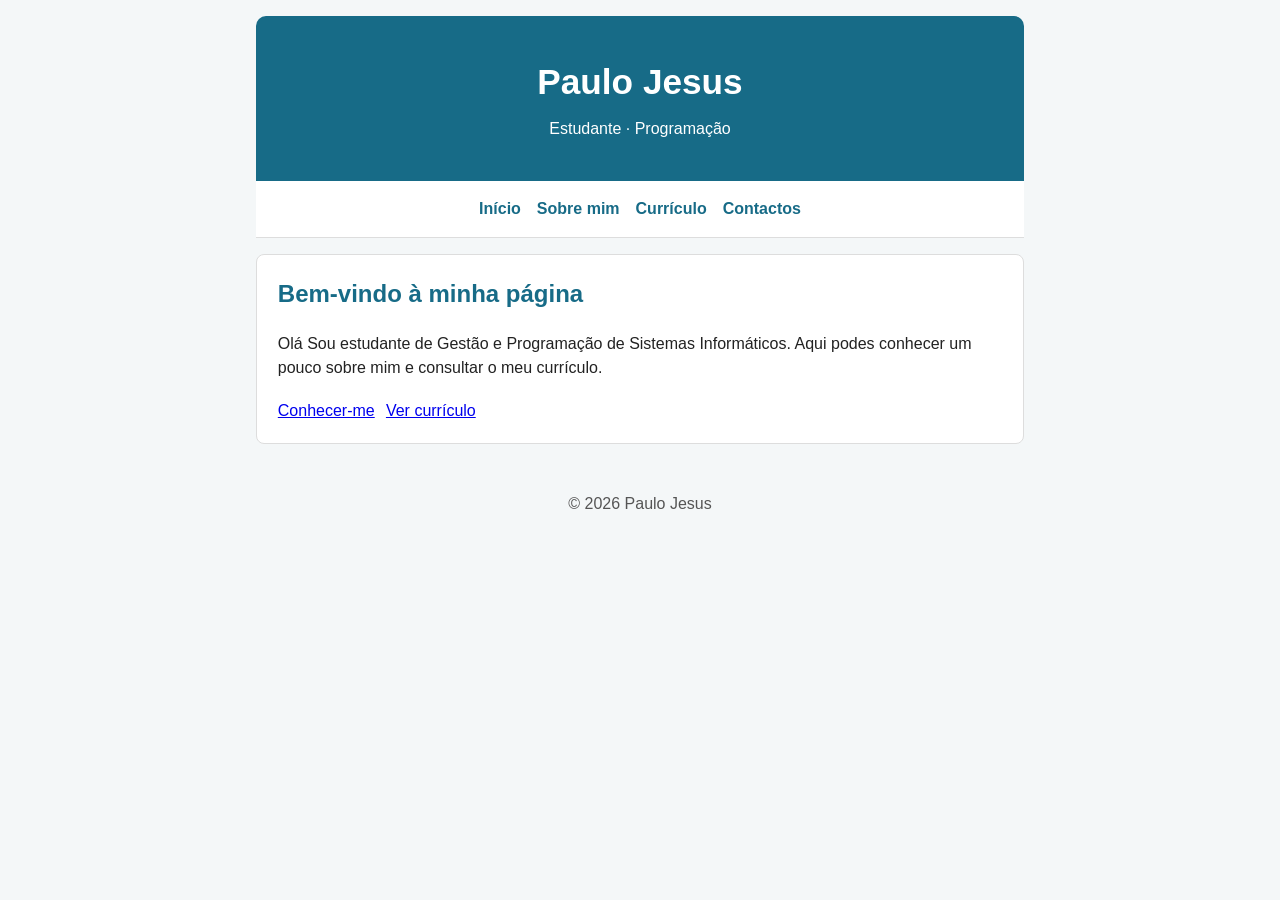
<file: index.html>
<!DOCTYPE html>
<html lang="pt-PT">

<head>
    <meta charset="UTF-8">

    <meta
        name="viewport"
        content="width=device-width, initial-scale=1.0"
    >

    <meta
        name="description"
        content="Página pessoal e currículo de Paulo Jesus."
    >

    <title>Página pessoal | Paulo Jesus</title>

    <link rel="stylesheet" href="style.css">
</head>

<body>

    <!-- =========================
         CABEÇALHO
    ========================== -->

    <header>

        <h1>Paulo Jesus</h1>

        <p>
            Estudante · Programação
        </p>

    </header>


    <!-- =========================
         MENU DE NAVEGAÇÃO
    ========================== -->

    <nav aria-label="Navegação principal">

        <a href="#inicio">
            Início
        </a>

        <a href="#sobre">
            Sobre mim
        </a>

        <a href="#curriculo">
            Currículo
        </a>

        <a href="#contactos">
            Contactos
        </a>

    </nav>


    <main>

        <!-- =========================
             PÁGINA INICIAL
        ========================== -->

        <section id="inicio" aria-labelledby="titulo-inicio">

            <h2 id="titulo-inicio">Bem-vindo à minha página</h2>

            <p>
                Olá Sou estudante de Gestão e Programação de Sistemas
                Informáticos. Aqui podes conhecer um pouco sobre mim e consultar
                o meu currículo.
            </p>

            <div class="actions">
                <a href="#sobre">Conhecer-me</a>
                <a href="#curriculo">Ver currículo</a>
            </div>

        </section>

        <!-- =========================
             SOBRE MIM
        ========================== -->

        <section id="sobre" hidden>

            <h2>Sobre mim</h2>

            <p>
                Olá! O meu nome é Paulo, tenho 16 anos e estou a tirar
                o curso de Gestão e Programação de Sistemas Informáticos
                na Escola Secundária de Gondomar.
            </p>

            <p>
                Interesso-me por desenvolvimento web,
                desenvolvimento de jogos e cibersegurança.
                Esta página apresenta um resumo do meu percurso
                e das minhas competências.
            </p>


            <div class="actions">

                <!-- BOTÃO MOSTRAR CV -->

                <button
                    type="button"
                    id="mostrar-cv"
                    aria-controls="curriculo"
                    aria-expanded="false"
                >
                    Ver o meu CV
                </button>


                <!-- BOTÃO DOWNLOAD -->

                <a
                    class="download"
                    href="CV_Paulo_Jesus.pdf"
                    download="CV_Paulo_Jesus.pdf"
                >
                    Descarregar CV (PDF)
                </a>

            </div>

        </section>


        <!-- =========================
             CURRÍCULO
        ========================== -->

        <section
            id="curriculo"
            class="cv-card"
            hidden
            aria-label="Currículo visual"
        >

            <div class="cv-heading">

                <div>

                    <h2>
                        Currículo
                    </h2>

                    <p>
                        Paulo Jesus · Fânzeres
                    </p>

                </div>


                <!-- DOWNLOAD DENTRO DO CV -->

                <a
                    class="download"
                    href="CV_Paulo_Jesus.pdf"
                    download="CV_Paulo_Jesus.pdf"
                >
                    Descarregar PDF
                </a>

            </div>


            <!-- FORMAÇÃO -->

            <div class="cv-item">

                <h3>
                    Formação
                </h3>

                <p>
                    <strong>
                        Gestão e Programação de Sistemas Informáticos
                    </strong>
                    — 11.º ano
                </p>

                <p>
                    Escola Secundária de Gondomar,
                    Gondomar
                </p>

                <p>
                    01/10/2026
                </p>

            </div>


            <!-- EXPERIÊNCIA E PROJETOS -->

            <div class="cv-item">

                <h3>
                    Experiência e projetos
                </h3>

                <p>
                    Desenvolvimento de jogos simples
                    utilizando Python com a biblioteca Pygame.
                </p>

            </div>


            <!-- COMPETÊNCIAS -->

            <div class="cv-item">

                <h3>
                    Competências
                </h3>

                <p>
                    Python
                </p>

                <p>
                    HTML
                </p>

            </div>


            <!-- IDIOMAS -->

            <div class="cv-item">

                <h3>
                    Idiomas
                </h3>

                <p>
                    Português — fluente
                </p>

                <p>
                    Inglês — básico
                </p>

            </div>


            <!-- INTERESSES -->

            <div class="cv-item">

                <h3>
                    Interesses
                </h3>

                <p>
                    Desenvolvimento web,
                    desenvolvimento de jogos
                    e cibersegurança.
                </p>

            </div>

        </section>


        <!-- =========================
             CONTACTOS
        ========================== -->

        <section id="contactos" hidden>

            <h2>
                Contactos
            </h2>


            <p>

                <strong>
                    Email:
                </strong>

                <a
                    href="mailto:a117456@aeg1.pt"
                >
                    a117456@aeg1.pt
                </a>

            </p>


            <p>

                <strong>
                    GitHub:
                </strong>

                <a
                    href="https://github.com/a117456-ops"
                    target="_blank"
                    rel="noopener noreferrer"
                >
                    O meu perfil no GitHub
                </a>

            </p>

        </section>

    </main>


    <!-- =========================
         RODAPÉ
    ========================== -->

    <footer>

        <p>
            © <span id="ano"></span> Paulo Jesus
        </p>

    </footer>


    <!-- =========================
         JAVASCRIPT
    ========================== -->

    <script>

        const botao =
            document.getElementById("mostrar-cv");

        const curriculo =
            document.getElementById("curriculo");

        document.querySelectorAll('nav a[href^="#"]').forEach((link) => {
            link.addEventListener("click", () => {
                const section = document.querySelector(link.getAttribute("href"));
                if (section) {
                    section.hidden = false;
                }
            });
        });

        document.querySelectorAll('a[href="#sobre"]').forEach((link) => {
            link.addEventListener("click", (event) => {
                event.preventDefault();

                const sobre = document.getElementById("sobre");
                if (sobre) {
                    sobre.hidden = false;
                    history.replaceState(null, "", "#sobre");
                    sobre.scrollIntoView({
                        behavior: "smooth",
                        block: "start"
                    });
                }
            });
        });

        function mostrarCurriculo() {
            curriculo.hidden = false;
            botao.setAttribute("aria-expanded", "true");
            botao.textContent = "Ocultar o meu CV";
        }

        document.querySelectorAll('a[href="#curriculo"]').forEach((link) => {
            link.addEventListener("click", (event) => {
                event.preventDefault();
                mostrarCurriculo();
                history.replaceState(null, "", "#curriculo");
                curriculo.scrollIntoView({
                    behavior: "smooth",
                    block: "start"
                });
            });
        });

        botao.addEventListener("click", () => {

            const vaiMostrar =
                curriculo.hidden;


            curriculo.hidden = !vaiMostrar;


            botao.setAttribute(
                "aria-expanded",
                String(vaiMostrar)
            );


            botao.textContent =
                vaiMostrar
                    ? "Ocultar o meu CV"
                    : "Ver o meu CV";


            if (vaiMostrar) {

                curriculo.scrollIntoView({
                    behavior: "smooth",
                    block: "start"
                });

            }

        });


        document.getElementById("ano").textContent =
            new Date().getFullYear();

    </script>

</body>

</html>
</file>
<file: style.css>
* {
    box-sizing: border-box;
}

html {
    scroll-behavior: smooth;
}

body {
    max-width: 800px;
    margin: 0 auto;
    padding: 1rem;
    color: #222;
    background: #f4f7f8;
    font: 16px/1.5 Arial, sans-serif;
}

header {
    padding: 2.5rem 1rem;
    color: white;
    text-align: center;
    background: #176b87;
    border-radius: 10px 10px 0 0;
}

header h1 {
    margin: 0;
    font-size: 2.2rem;
}

header p {
    margin: 0.5rem 0 0;
}

nav {
    display: flex;
    justify-content: center;
    flex-wrap: wrap;
    gap: 1rem;
    padding: 1rem;
    background: white;
    border-bottom: 1px solid #ddd;
}

nav a {
    color: #176b87;
    font-weight: bold;
    text-decoration: none;
}

nav a:hover {
    text-decoration: underline;
}

section {
    margin: 1rem 0;
    padding: 1.3rem;
    background: white;
    border: 1px solid #ddd;
    border-radius: 8px;
}

h2 {
    margin-top: 0;
    color: #176b87;
}

.actions {
    display: flex;
    flex-wrap: wrap;
    gap: 0.7rem;
    margin-top: 1.2rem;
}

button,
.download {
    display: inline-block;
    padding: 0.7rem 1rem;
    border: none;
    border-radius: 5px;
    background: #176b87;
    color: white;
    font: inherit;
    text-decoration: none;
    cursor: pointer;
    transition: background 0.2s, transform 0.1s;
}

button:hover,
.download:hover {
    background: #104d64;
}

button:active,
.download:active {
    transform: translateY(1px);
}

#curriculo[hidden] {
    display: none;
}

.cv-heading {
    display: flex;
    justify-content: space-between;
    align-items: center;
    flex-wrap: wrap;
    gap: 1rem;
    margin-bottom: 1rem;
}

.cv-heading h2 {
    margin-bottom: 0.2rem;
}

.cv-heading p {
    margin-top: 0;
    color: #555;
}

.cv-item {
    padding: 0.8rem 0;
    border-bottom: 1px solid #ddd;
}

.cv-item:last-child {
    border-bottom: none;
}

.cv-item h3 {
    margin: 0;
    color: #176b87;
}

.cv-item p {
    margin: 0.3rem 0 0;
}

#contactos a {
    color: #176b87;
    word-break: break-word;
}

footer {
    padding: 1rem;
    color: #555;
    text-align: center;
}

@media (max-width: 600px) {
    body {
        padding: 0.5rem;
    }

    header h1 {
        font-size: 1.8rem;
    }

    nav {
        gap: 0.7rem;
    }

    .actions {
        flex-direction: column;
    }

    button,
    .download {
        width: 100%;
        text-align: center;
    }

    .cv-heading {
        align-items: flex-start;
    }
}
</file>
